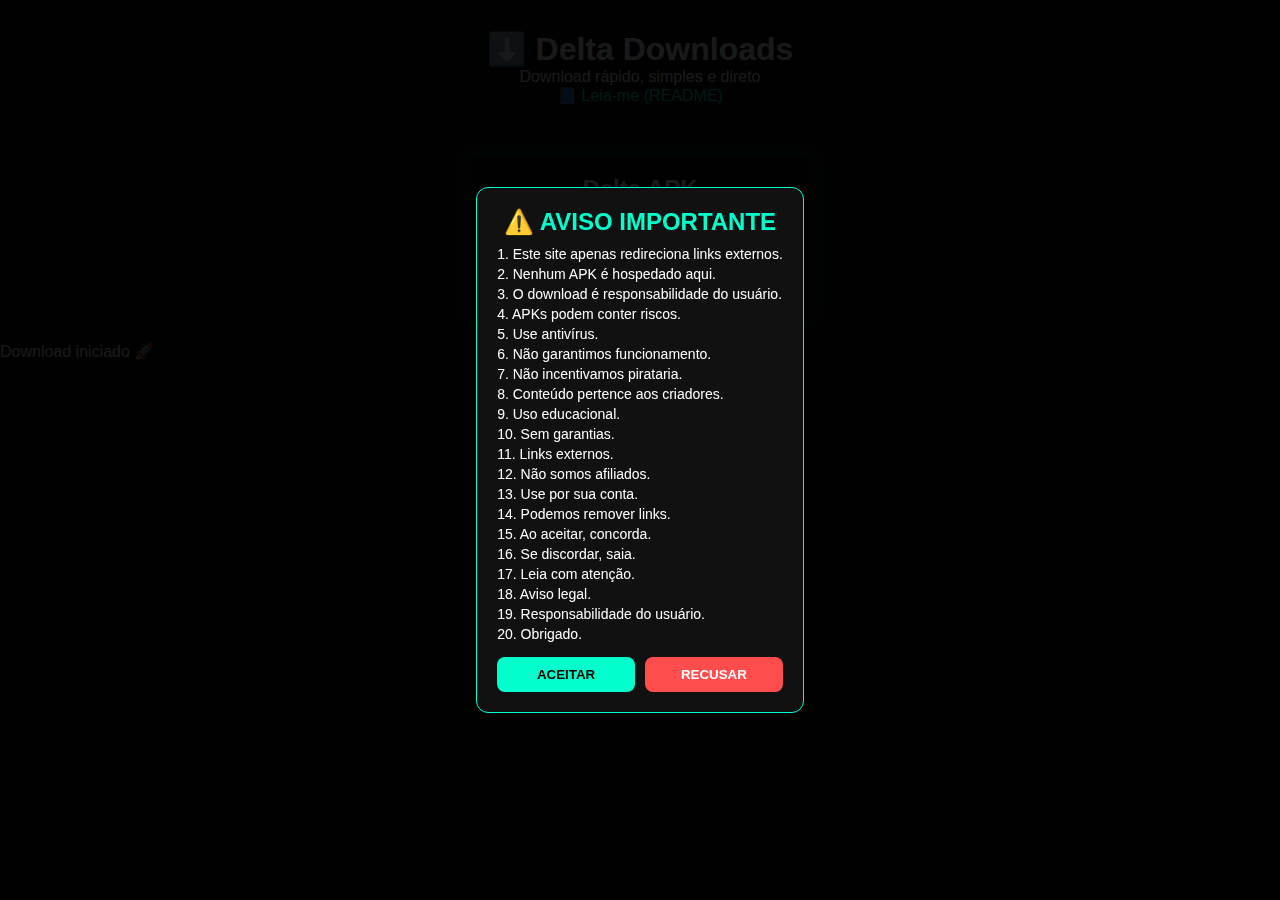
<file: index.html>
<!DOCTYPE html>
<html lang="pt-BR">
<head>
  <meta charset="UTF-8">
  <title>Delta Downloads</title>
  <meta name="viewport" content="width=device-width, initial-scale=1.0">
  <link rel="stylesheet" href="style.css">
</head>
<body>

<!-- AVISO LEGAL -->
<div id="aviso" class="aviso-overlay">
  <div class="aviso-box">
    <h2>⚠️ AVISO IMPORTANTE</h2>

    <p>1. Este site apenas redireciona links externos.</p>
    <p>2. Nenhum APK é hospedado aqui.</p>
    <p>3. O download é responsabilidade do usuário.</p>
    <p>4. APKs podem conter riscos.</p>
    <p>5. Use antivírus.</p>
    <p>6. Não garantimos funcionamento.</p>
    <p>7. Não incentivamos pirataria.</p>
    <p>8. Conteúdo pertence aos criadores.</p>
    <p>9. Uso educacional.</p>
    <p>10. Sem garantias.</p>
    <p>11. Links externos.</p>
    <p>12. Não somos afiliados.</p>
    <p>13. Use por sua conta.</p>
    <p>14. Podemos remover links.</p>
    <p>15. Ao aceitar, concorda.</p>
    <p>16. Se discordar, saia.</p>
    <p>17. Leia com atenção.</p>
    <p>18. Aviso legal.</p>
    <p>19. Responsabilidade do usuário.</p>
    <p>20. Obrigado.</p>

    <div class="aviso-botoes">
      <button onclick="aceitar()">ACEITAR</button>
      <button onclick="recusar()">RECUSAR</button>
    </div>
  </div>
</div>

<header>
  <h1>⬇️ Delta Downloads</h1>
  <p>Download rápido, simples e direto</p>

  <!-- LINK README -->
  <p>
    <a href="readme.html" style="color:#00ffcc; text-decoration:none;">
      📘 Leia-me (README)
    </a>
  </p>
</header>

<main>
  <div class="card">
    <h2>Delta APK</h2>
    <p>Versão leve e otimizada</p>

    <span class="contador">
      📥 Downloads: <strong id="count">0</strong>
    </span>

    <button class="btn-download" onclick="baixar()">
      ⬇️ DOWNLOAD DELTA
    </button>
  </div>
</main>

<div id="toast">Download iniciado 🚀</div>

<footer>
  <p>© 2025 - Delta Downloads</p>
</footer>

<script src="script.js"></script>
</body>
</html>
</file>
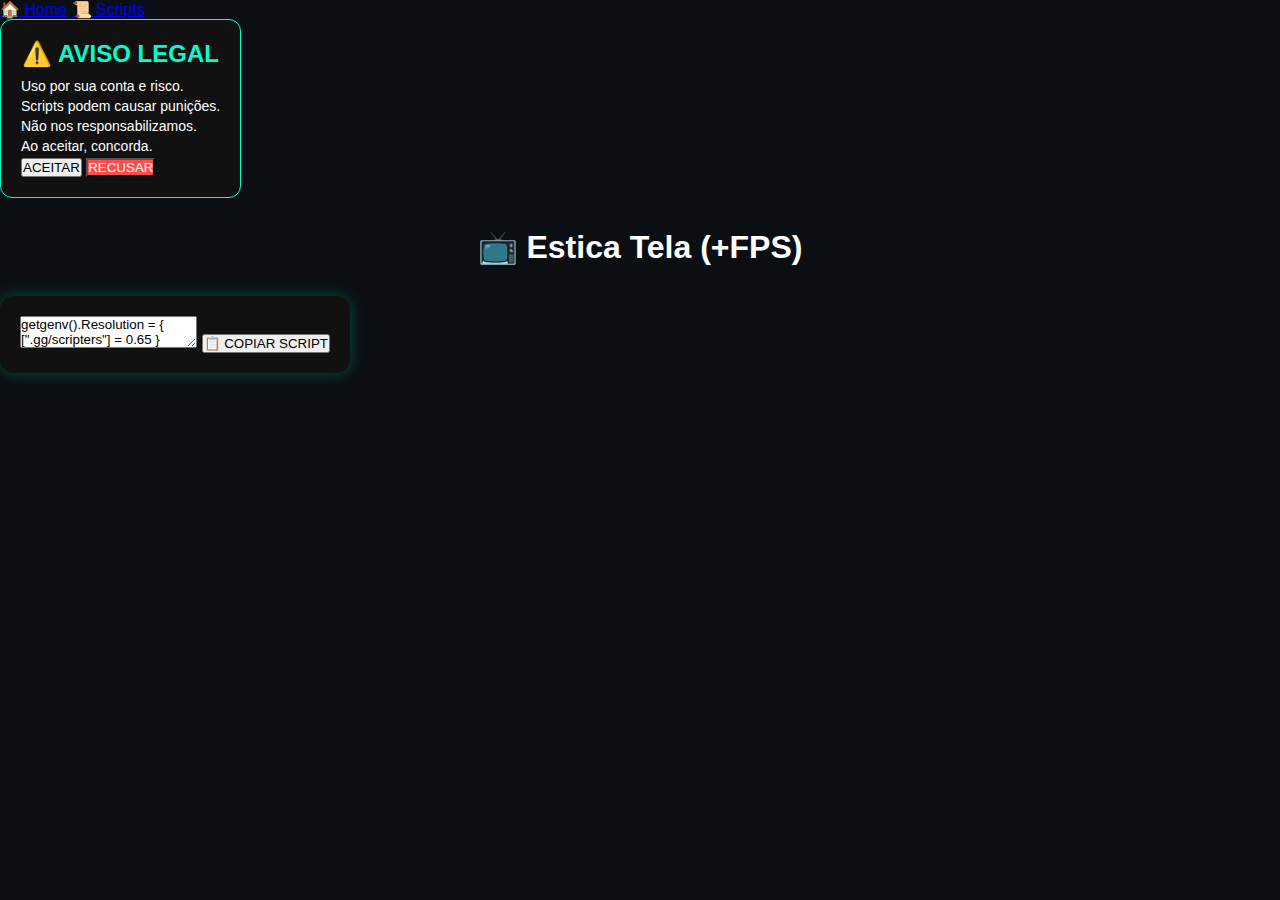
<file: esticatela.html>
<!DOCTYPE html>
<html lang="pt-BR">
<head>
<meta charset="UTF-8">
<title>Estica Tela</title>
<link rel="stylesheet" href="style.css">
</head>
<body onload="checarAviso()">

<nav>
<a href="index.html">🏠 Home</a>
<a href="scripts.html">📜 Scripts</a>
</nav>

<div id="aviso" class="aviso">
  <div class="aviso-box">
    <h2>⚠️ AVISO LEGAL</h2>
    <p>Uso por sua conta e risco.</p>
    <p>Scripts podem causar punições.</p>
    <p>Não nos responsabilizamos.</p>
    <p>Ao aceitar, concorda.</p>
    <button onclick="aceitarAviso()">ACEITAR</button>
    <button onclick="recusarAviso()" style="background:#ff4d4d;color:#fff;">RECUSAR</button>
  </div>
</div>

<header><h1>📺 Estica Tela (+FPS)</h1></header>

<div class="card">
<textarea id="script2" readonly>
getgenv().Resolution = { [".gg/scripters"] = 0.65 }
local Camera = workspace.CurrentCamera
if getgenv().gg_scripters == nil then
game:GetService("RunService").RenderStepped:Connect(function()
Camera.CFrame = Camera.CFrame * CFrame.new(
0,0,0,1,0,0,0,
getgenv().Resolution[".gg/scripters"],0,0,0,1)
end)
end
getgenv().gg_scripters = "Aori0001"
</textarea>

<button class="copy-btn" onclick="copiarScript('script2')">
📋 COPIAR SCRIPT
</button>
</div>

<script src="script.js"></script>
</body>
</html>
</file>
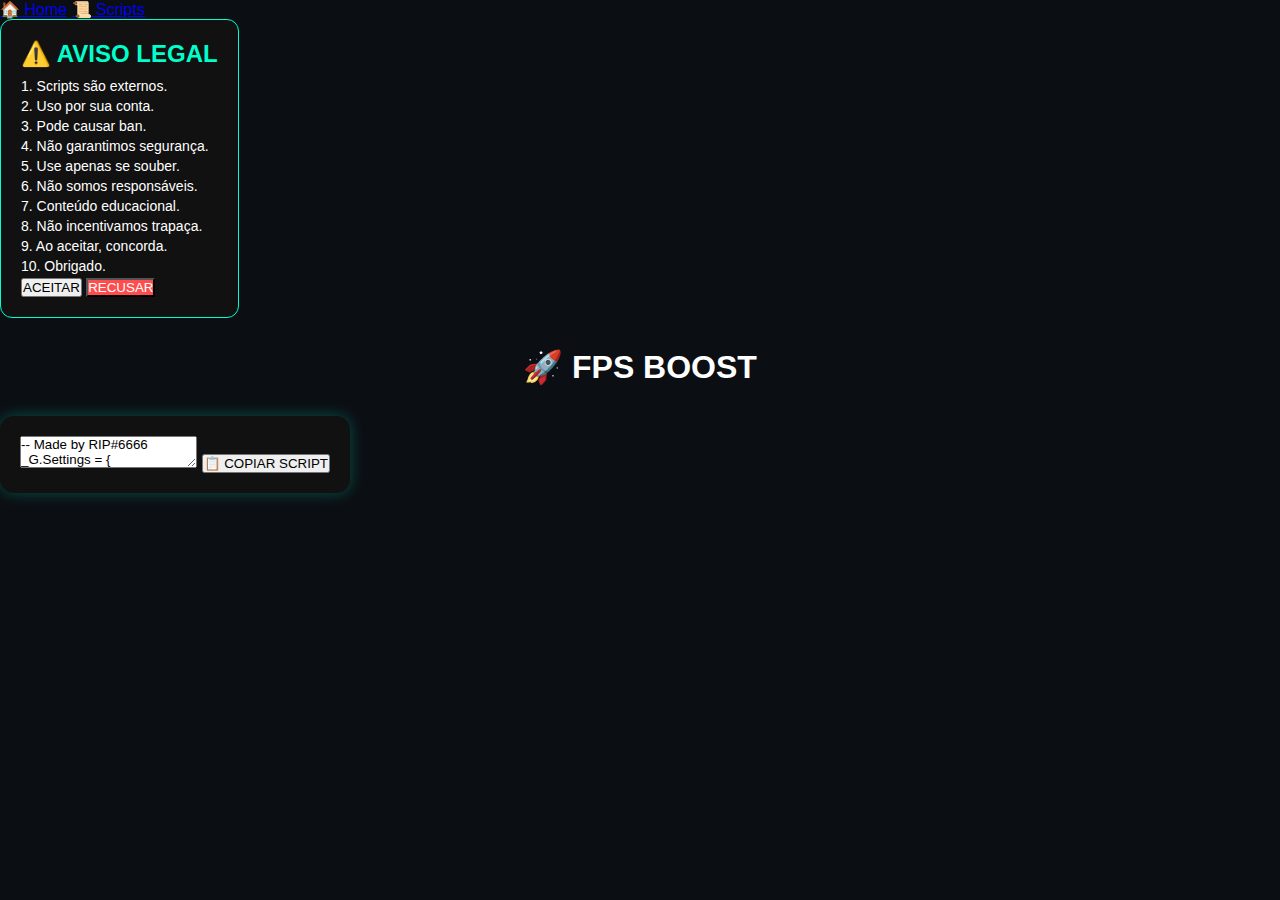
<file: fpsboost.html>
<!DOCTYPE html>
<html lang="pt-BR">
<head>
<meta charset="UTF-8">
<title>FPS BOOST</title>
<link rel="stylesheet" href="style.css">
</head>
<body onload="checarAviso()">

<nav>
<a href="index.html">🏠 Home</a>
<a href="scripts.html">📜 Scripts</a>
</nav>

<div id="aviso" class="aviso">
  <div class="aviso-box">
    <h2>⚠️ AVISO LEGAL</h2>
    <p>1. Scripts são externos.</p>
    <p>2. Uso por sua conta.</p>
    <p>3. Pode causar ban.</p>
    <p>4. Não garantimos segurança.</p>
    <p>5. Use apenas se souber.</p>
    <p>6. Não somos responsáveis.</p>
    <p>7. Conteúdo educacional.</p>
    <p>8. Não incentivamos trapaça.</p>
    <p>9. Ao aceitar, concorda.</p>
    <p>10. Obrigado.</p>
    <button onclick="aceitarAviso()">ACEITAR</button>
    <button onclick="recusarAviso()" style="background:#ff4d4d;color:#fff;">RECUSAR</button>
  </div>
</div>

<header><h1>🚀 FPS BOOST</h1></header>

<div class="card">
<textarea id="script1" readonly>
-- Made by RIP#6666
_G.Settings = {
Players = {["Ignore Me"]=true,["Ignore Others"]=true},
Meshes = {Destroy=false,LowDetail=true},
Images = {Invisible=true,LowDetail=false,Destroy=false},
["No Particles"]=true,
["No Camera Effects"]=true,
["No Explosions"]=true,
["No Clothes"]=true,
["Low Water Graphics"]=true,
["No Shadows"]=true,
["Low Rendering"]=true,
["Low Quality Parts"]=true
}
loadstring(game:HttpGet("https://raw.githubusercontent.com/CasperFlyModz/discord.gg-rips/main/FPSBooster.lua"))()
</textarea>

<button class="copy-btn" onclick="copiarScript('script1')">
📋 COPIAR SCRIPT
</button>
</div>

<script src="script.js"></script>
</body>
</html>
</file>
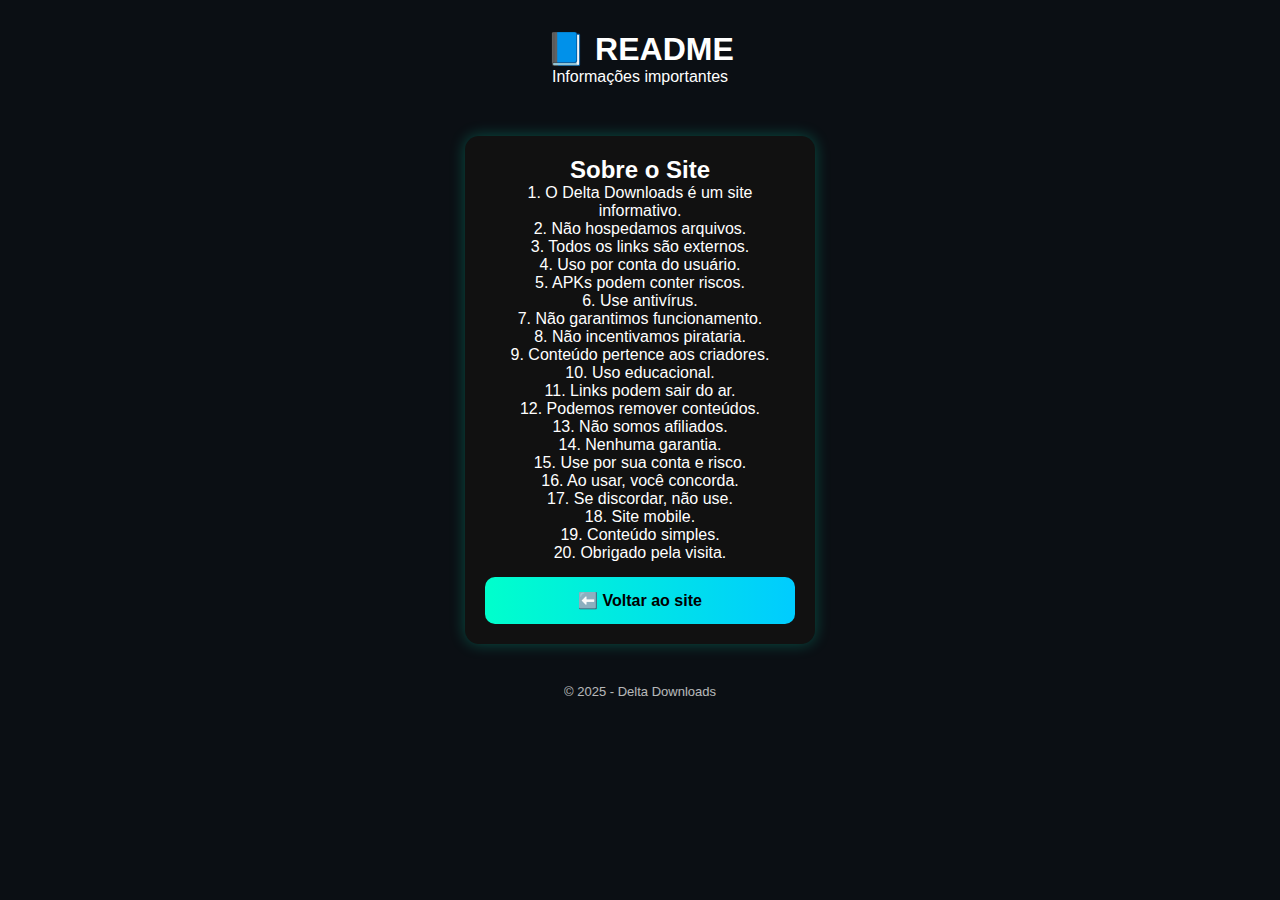
<file: readme.html>
<!DOCTYPE html>
<html lang="pt-BR">
<head>
  <meta charset="UTF-8">
  <title>README - Delta Downloads</title>
  <meta name="viewport" content="width=device-width, initial-scale=1.0">
  <link rel="stylesheet" href="style.css">
</head>
<body>

<header>
  <h1>📘 README</h1>
  <p>Informações importantes</p>
</header>

<main>
  <div class="card">
    <h2>Sobre o Site</h2>

    <p>1. O Delta Downloads é um site informativo.</p>
    <p>2. Não hospedamos arquivos.</p>
    <p>3. Todos os links são externos.</p>
    <p>4. Uso por conta do usuário.</p>
    <p>5. APKs podem conter riscos.</p>
    <p>6. Use antivírus.</p>
    <p>7. Não garantimos funcionamento.</p>
    <p>8. Não incentivamos pirataria.</p>
    <p>9. Conteúdo pertence aos criadores.</p>
    <p>10. Uso educacional.</p>
    <p>11. Links podem sair do ar.</p>
    <p>12. Podemos remover conteúdos.</p>
    <p>13. Não somos afiliados.</p>
    <p>14. Nenhuma garantia.</p>
    <p>15. Use por sua conta e risco.</p>
    <p>16. Ao usar, você concorda.</p>
    <p>17. Se discordar, não use.</p>
    <p>18. Site mobile.</p>
    <p>19. Conteúdo simples.</p>
    <p>20. Obrigado pela visita.</p>

    <a href="index.html" class="btn-download">
      ⬅️ Voltar ao site
    </a>
  </div>
</main>

<footer>
  <p>© 2025 - Delta Downloads</p>
</footer>

</body>
</html>
</file>
<file: style.css>
* {
  margin: 0;
  padding: 0;
  box-sizing: border-box;
  font-family: Arial, sans-serif;
}

body {
  background: #0b0f14;
  color: #fff;
}

/* AVISO */
.aviso-overlay {
  position: fixed;
  inset: 0;
  background: rgba(0,0,0,0.9);
  display: flex;
  align-items: center;
  justify-content: center;
  z-index: 999;
}

.aviso-box {
  background: #111;
  padding: 20px;
  max-width: 500px;
  border-radius: 12px;
  border: 1px solid #00ffcc;
  overflow-y: auto;
  max-height: 90vh;
}

.aviso-box h2 {
  text-align: center;
  margin-bottom: 10px;
  color: #00ffcc;
}

.aviso-box p {
  font-size: 14px;
  margin: 4px 0;
}

.aviso-botoes {
  display: flex;
  gap: 10px;
  margin-top: 15px;
}

.aviso-botoes button {
  flex: 1;
  padding: 10px;
  border: none;
  border-radius: 8px;
  cursor: pointer;
  font-weight: bold;
}

.aviso-botoes button:first-child {
  background: #00ffcc;
}

.aviso-botoes button:last-child {
  background: #ff4d4d;
  color: #fff;
}

/* SITE */
header {
  text-align: center;
  padding: 30px 10px;
}

main {
  display: flex;
  justify-content: center;
  padding: 20px;
}

.card {
  background: #111;
  padding: 20px;
  border-radius: 14px;
  width: 100%;
  max-width: 350px;
  box-shadow: 0 0 15px #00ffcc44;
  text-align: center;
}

.btn-download {
  display: block;
  margin-top: 15px;
  padding: 14px;
  background: linear-gradient(90deg, #00ffcc, #00ccff);
  color: #000;
  text-decoration: none;
  font-weight: bold;
  border-radius: 10px;
  transition: transform 0.2s;
}

.btn-download:hover {
  transform: scale(1.05);
}

footer {
  text-align: center;
  padding: 20px;
  font-size: 13px;
  opacity: 0.7;
}
</file>
